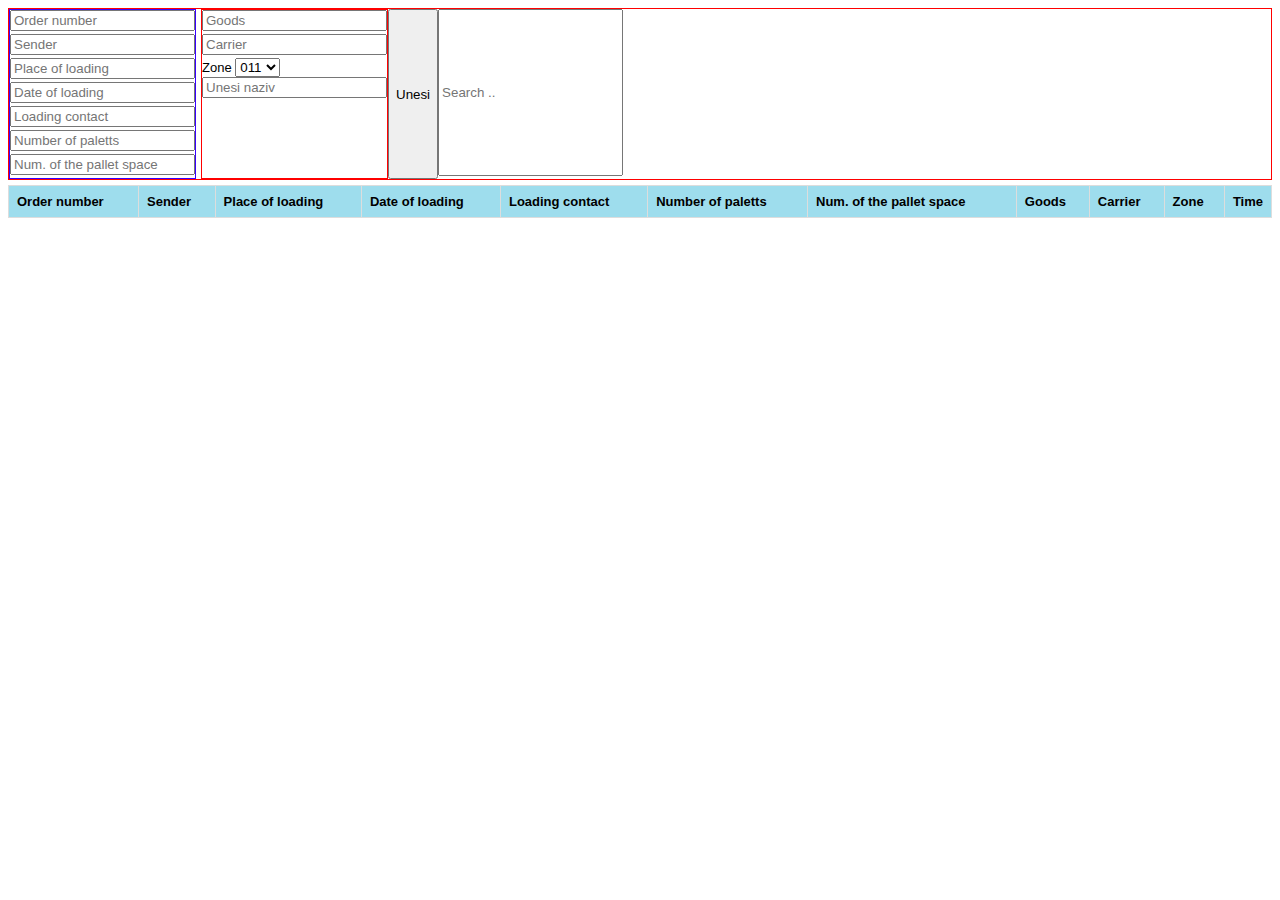
<file: index.html>
<!DOCTYPE html>
<html lang="en">

<head>
    <meta charset="UTF-8">
    <meta http-equiv="X-UA-Compatible" content="IE=edge">
    <meta name="viewport" content="width=device-width, initial-scale=1.0">
    <link rel="stylesheet" href="tabela.css">
    <link rel="stylesheet" href="https://cdnjs.cloudflare.com/ajax/libs/font-awesome/4.7.0/css/font-awesome.min.css">
    <title>Document</title>
</head>

<body>
    <div class="container" style="border: 1px solid red;">
        <div class="div1" style="border: 1px solid rgb(55, 0, 255);">
            <input type="text" id="prvi" placeholder="Order number"><br>
            <input type="text" id="drugi" placeholder="Sender"><br>
            <input type="text" id="treci" placeholder="Place of loading"><br>
            <input type="text" id="cetvrti" placeholder="Date of loading"><br>
            <input type="text" id="peti" placeholder="Loading contact"><br>
            <input type="text" id="sesti" placeholder="Number of paletts"><br>
            <input type="text" id="sedmi" placeholder="Num. of the pallet space">
        </div>
        <div class="div2" style="border: 1px solid red;">
            <input type="text" id="osmi" placeholder="Goods"><br>
            <input type="text" id="deveti" placeholder="Carrier"><br>
            <div>
                <p type="text" id="deseti">Zone </p><select name="zone" id="zone" class="zone" onchange="zona()">
                <option value="011 " class="011">011</option>
                <option value="022 " class="022">022</option>
                <option value="015 ">015</option>
                <option value="013 ">013</option>
              </select>
            </div><br>
            <input type="text" id=" " placeholder="Unesi naziv"><br>
        </div>
        <button class="btn">Unesi</button>
        <input id="searchbar" class="searchbar" onkeyup="search()" type="text" name="search" placeholder="Search ..">
    </div>

    <table id="tabla" class="tabla">
        <tr class="row" id="row">
            <th>Order number</th>
            <th>Sender</th>
            <th>Place of loading</th>
            <th>Date of loading</th>
            <th>Loading contact</th>
            <th>Number of paletts</th>
            <th>Num. of the pallet space</th>
            <th>Goods</th>
            <th>Carrier</th>
            <th>Zone</th>
            <th class="time">Time</th>
        </tr>
    </table>

    <!-- The Modal -->
    <div id="myModal" class="modal">

        <!-- Modal content -->
        <div class="modal-content">
            <span class="close">&times;</span>
            <p>Prevozni list</p>
            <p id="text"></p>
            <p id="text1"></p>
            <p id="text2"></p>
            <i class="fa fa-print" aria-hidden="true" value="Print" onclick="window.print()"></i>
        </div>
    </div>


    <script src="tabela.js"></script>
    <!--  <script src="ajax.js"></script> -->
</body>

</html>
</file>
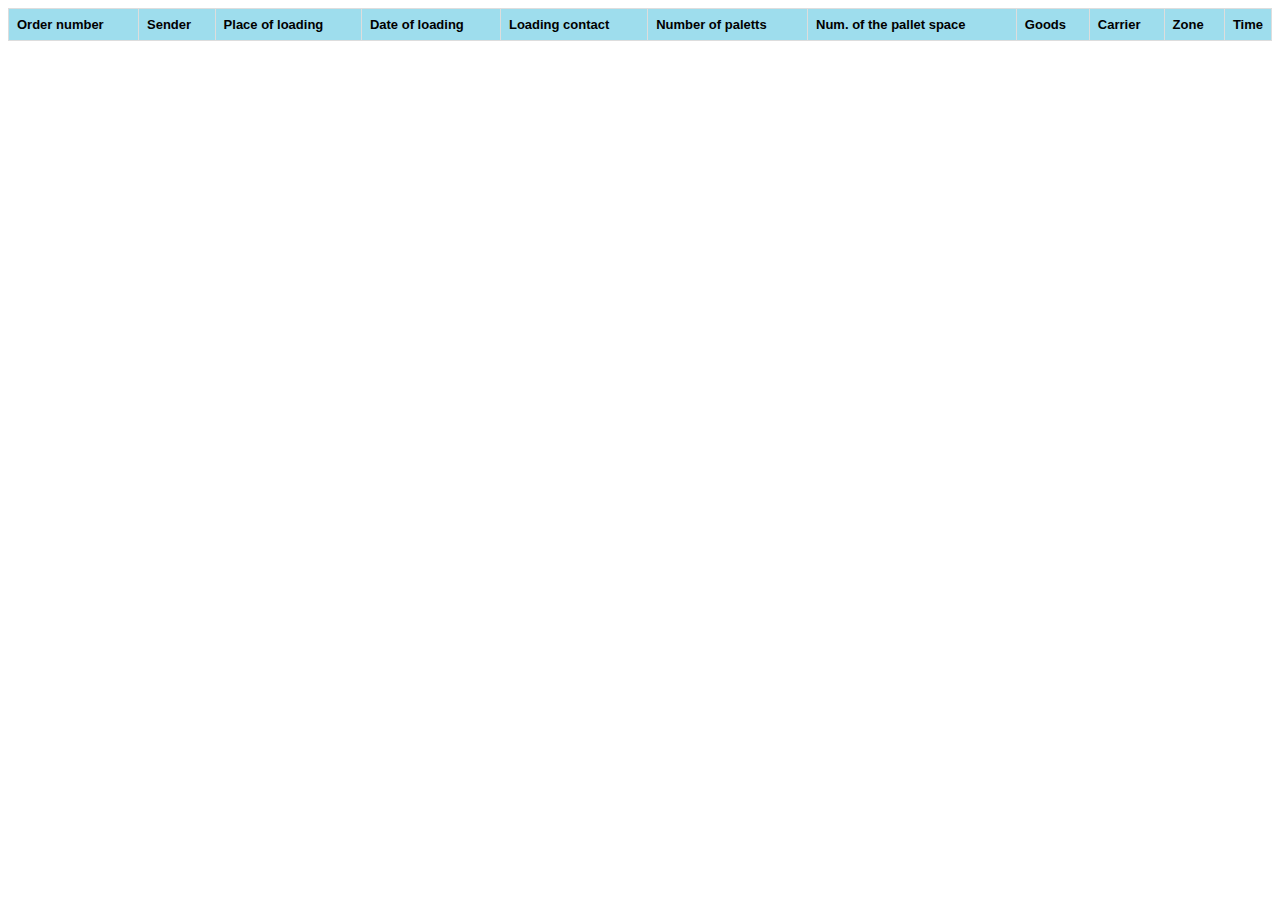
<file: zoniranje.html>
<!DOCTYPE html>
<html lang="en">

<head>
    <meta charset="UTF-8">
    <meta http-equiv="X-UA-Compatible" content="IE=edge">
    <meta name="viewport" content="width=device-width, initial-scale=1.0">
    <link rel="stylesheet" href="tabela.css">
    <link rel="stylesheet" href="https://cdnjs.cloudflare.com/ajax/libs/font-awesome/4.7.0/css/font-awesome.min.css">
    <title>Document</title>
</head>

<body>
    <table id="tabla" class="tabla">
        <tr class="row" id="row">
            <th>Order number</th>
            <th>Sender</th>
            <th>Place of loading</th>
            <th>Date of loading</th>
            <th>Loading contact</th>
            <th>Number of paletts</th>
            <th>Num. of the pallet space</th>
            <th>Goods</th>
            <th>Carrier</th>
            <th>Zone</th>
            <th class="time">Time</th>
        </tr>
    </table>



    <script src="tabela.js"></script>
</body>

</html>
</file>
<file: tabela.css>
table {
    font-family: arial, sans-serif;
    border-collapse: collapse;
    width: 100%;
    font-size: 13px;
}

td,
th {
    border: 1px solid #dddddd;
    text-align: left;
    padding: 8px;
}

tr:nth-child(even) {
    background-color: #efececf1;
}

.ra,
.raa,
.raaa {
    width: 1%;
    padding: 1px;
    border: 0px solid
}

.time {
    width: 2%;
}

.cell11 {
    width: 3%;
    padding: 0px;
    border: none;
    border-bottom: 1px solid #dddddd;
    background-color: white;
    text-align: center;
}

.button {
    font-size: 10px;
    text-align: center;
    padding: 0px;
    height: 15px;
}

.row {
    background-color: rgb(158, 221, 237);
}

.fa-trash {
    color: red;
}

.fa-pencil-square-o,
.fa-floppy-o {
    color: green;
}

div {
    display: inline-block;
}

.container {
    display: flex;
    flex-wrap: wrap;
    align-content: center;
    margin-bottom: 5px;
}

.div2 {
    margin-left: 5px;
}

input {
    margin-bottom: 3px;
}


/* ------------------------------------------------- */


/* Modal */

body {
    font-family: Arial, Helvetica, sans-serif;
}


/* The Modal (background) */

.modal {
    display: none;
    /* Hidden by default */
    position: fixed;
    /* Stay in place */
    z-index: 1;
    /* Sit on top */
    padding-top: 100px;
    /* Location of the box */
    left: 0;
    top: 0;
    width: 100%;
    /* Full width */
    height: 100%;
    /* Full height */
    overflow: auto;
    /* Enable scroll if needed */
    background-color: rgb(0, 0, 0);
    /* Fallback color */
    background-color: rgba(0, 0, 0, 0.4);
    /* Black w/ opacity */
}


/* Modal Content */

.modal-content {
    background-color: #fefefe;
    margin: auto;
    padding: 20px;
    border: 1px solid #888;
    width: 80%;
}


/* The Close Button */

.close {
    color: #aaaaaa;
    float: right;
    font-size: 28px;
    font-weight: bold;
}

.close:hover,
.close:focus {
    color: #000;
    text-decoration: none;
    cursor: pointer;
}


/* --------------------------------------- */


/* Dropdown menu */

.dropbtn {
    background-color: #04AA6D;
    color: white;
    padding: 16px;
    font-size: 16px;
    border: none;
}

.dropdown {
    position: relative;
    display: inline-block;
}

.dropdown-content {
    display: none;
    position: absolute;
    background-color: #f1f1f1;
    min-width: 160px;
    box-shadow: 0px 8px 16px 0px rgba(0, 0, 0, 0.2);
    z-index: 1;
}

.dropdown-content a {
    color: black;
    padding: 12px 16px;
    text-decoration: none;
    display: block;
}

.dropdown-content a:hover {
    background-color: #ddd;
}

.dropdown:hover .dropdown-content {
    display: block;
}

.dropdown:hover .dropbtn {
    background-color: #3e8e41;
}


/* --------------------------------------- */

#deseti {
    display: inline;
    font-size: 13px;
}
</file>
